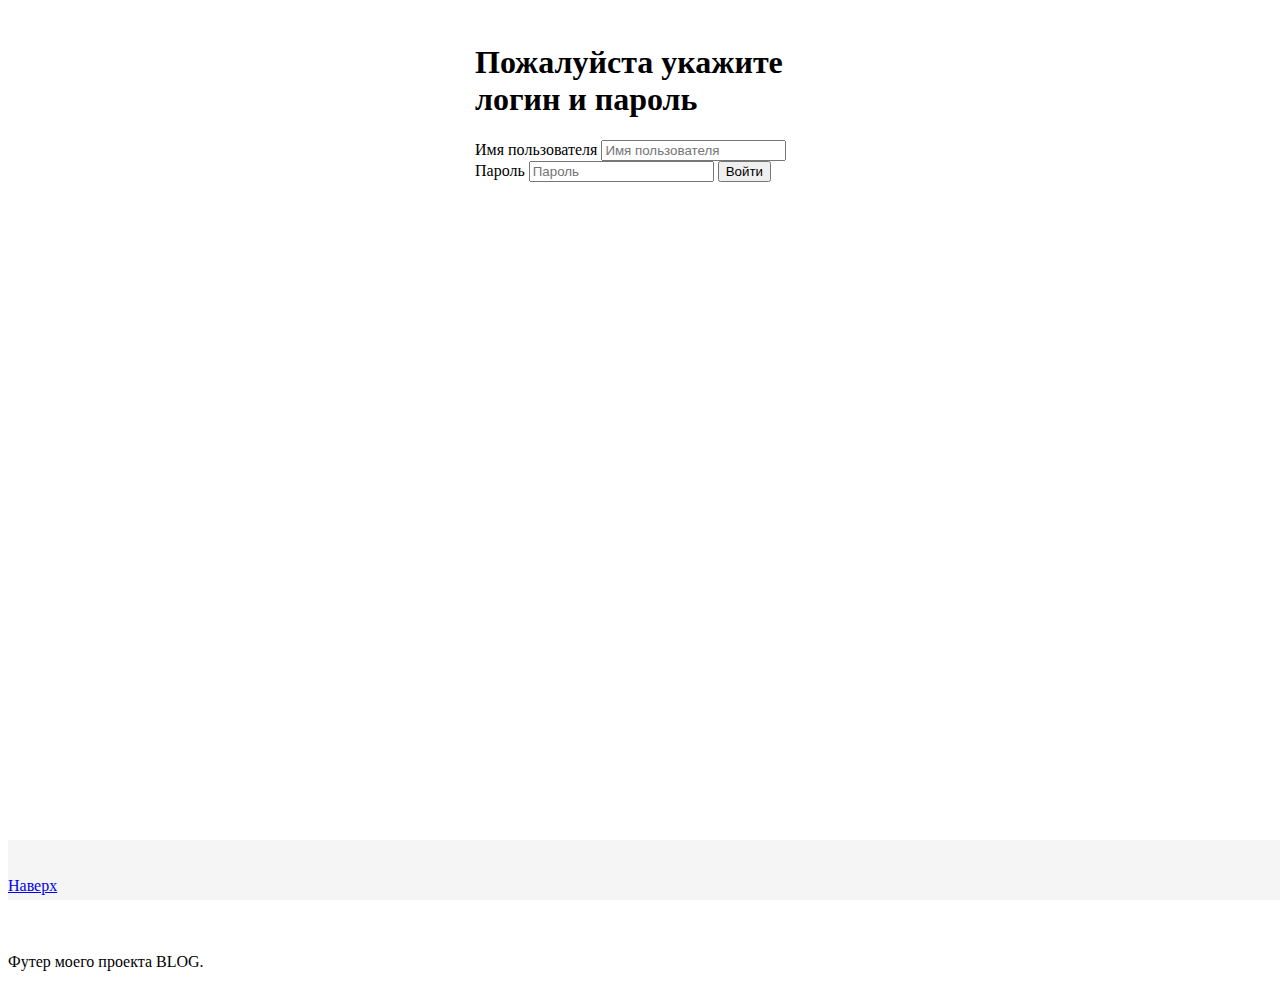
<file: signin.html>
<!DOCTYPE html>
<html lang="en">
<head>
    <meta charset="UTF-8">
    <meta http-equiv="X-UA-Compatible" content="IE=edge">
    <meta name="viewport" content="width=device-width, initial-scale=1.0">
    <title>Авторизация</title>
    <link rel="stylesheet" href="https://cdn.jsdelivr.net/npm/bootstrap@4.5.3/dist/css/bootstrap.min.css" integrity="sha384-TX8t27EcRE3e/ihU7zmQxVncDAy5uIKz4rEkgIXeMed4M0jlfIDPvg6uqKI2xXr2" crossorigin="anonymous">
    <link rel="stylesheet" href="css/style.css">
</head>
<body>
    <div class="text-center">
        <form class="form-signin">
            <h1 class="h3 mb-3 mt-3 font-weight-normal">Пожалуйста укажите логин и пароль</h1>
            <label for="inputUsername" class="sr-only">Имя пользователя</label>
            <input id="inputUsername" class="form-control" placeholder="Имя пользователя" required="">
            <label for="inputPassword" class="sr-only">Пароль</label>
            <input type="password" id="inputPassword" class="form-control mt-2" placeholder="Пароль" required="">
            <button class="btn mt-2 btn-lg btn-primary btn-block" type="submit">Войти</button>
        </form>
    </div>

    <footer class="footer">
        <div class="container">
            <p class="float-right">
                <a href="#">Наверх</a>
            </p>
            <span class="text-muted">Футер моего проекта BLOG.</span>
        </div>
    </footer>

    <script src="https://code.jquery.com/jquery-3.5.1.slim.min.js"
                integrity="sha384-DfXdz2htPH0lsSSs5nCTpuj/zy4C+OGpamoFVy38MVBnE+IbbVYUew+OrCXaRkfj"
                crossorigin="anonymous"></script>
    <script src="https://cdn.jsdelivr.net/npm/bootstrap@4.5.3/dist/js/bootstrap.bundle.min.js"
                integrity="sha384-ho+j7jyWK8fNQe+A12Hb8AhRq26LrZ/JpcUGGOn+Y7RsweNrtN/tE3MoK7ZeZDyx"
                crossorigin="anonymous"></script>
    <script src="js/script.js"></script>

</body>
</html>
</file>
<file: css/style.css>
.carousel-item {
    height: 20rem;
}
.home-slider {
    padding: 0;
}

.home-slider h5{
    font-size: 60px;
}

.home-slider p{
    font-size: 30px;
}
.carousel-caption {
    bottom: 100px;
}

.carousel-item {
    height: 20rem;
}
body {
    margin-bottom: 60px;
}

html {
    position: relative;
    min-height: 100%;
}

footer {
    position: absolute;
    bottom: 0;
    width: 100%;
    height: 60px;
    line-height: 60px;
    background-color: #f5f5f5;
}
.form-signin {
    width: 100%;
    max-width: 330px;
    padding: 15px;
    margin: 0 auto;
}
</file>
